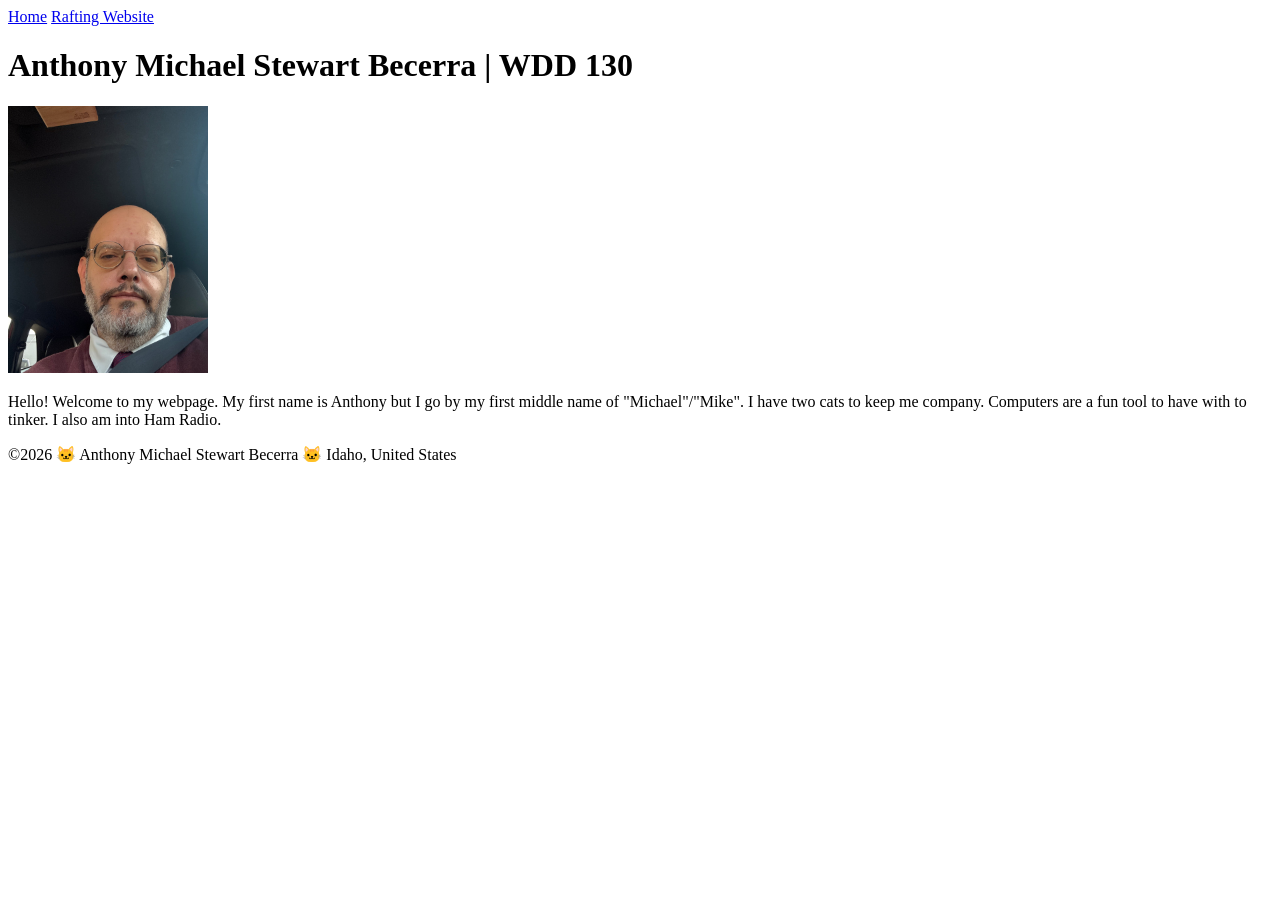
<file: index.html>
<!DOCTYPE html>
<html lang="en">

<head>
    <meta charset="UTF-8">
    <meta name="viewport" content="width=device-width, initial-scale=1.0">
    <title>Anthony Michael Stewart Becerra | WDD 130 </title>

</head>


<body>
    <header>
        <nav>
            <a href="#">Home</a>
            <a href="wwr/">Rafting Website</a>
        </nav>
    </header>
    <main>
        <h1>Anthony Michael Stewart Becerra | WDD 130</h1>
        <img src="images/profile.jpg" width="200" alt="Picture of Anthony">
        <p>Hello! Welcome to my webpage. My first name is Anthony but I go by my first
            middle name of "Michael"/"Mike". I have two cats to keep me company. Computers
            are a fun tool to have with to tinker. I also am into Ham Radio.
        </p>
    </main>
    <footer>
        <p>&copy;2026 🐱 Anthony Michael Stewart Becerra 🐱 Idaho, United States</p>
    </footer>
</body>

</html>
</file>
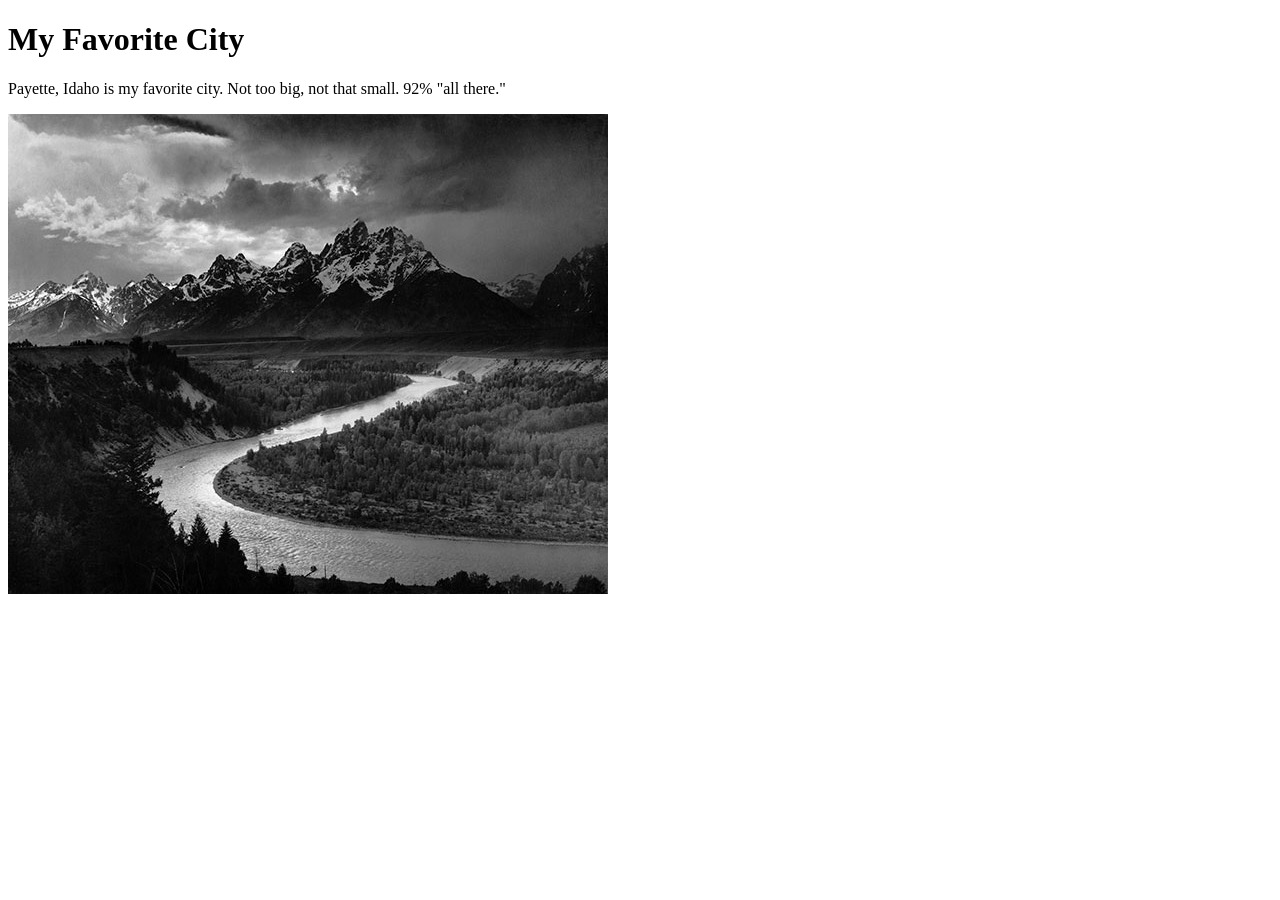
<file: week01/favorite-city.html>
<!DOCTYPE html>
<html lang="en">

<head>
    <meta charset="UTF-8">
    <meta name="viewport" content="width=device-width, initial-scale=1.0">
    <title>Week 1 - My Favorite City</title>
</head>

<body>
    <h1>My Favorite City</h1>
    <p>Payette, Idaho is my favorite city. Not too big, not that small. 92% "all there."</p>
    <img src="images/payette.jpg" alt="Picture of Payette, Idaho">


</html>
</file>
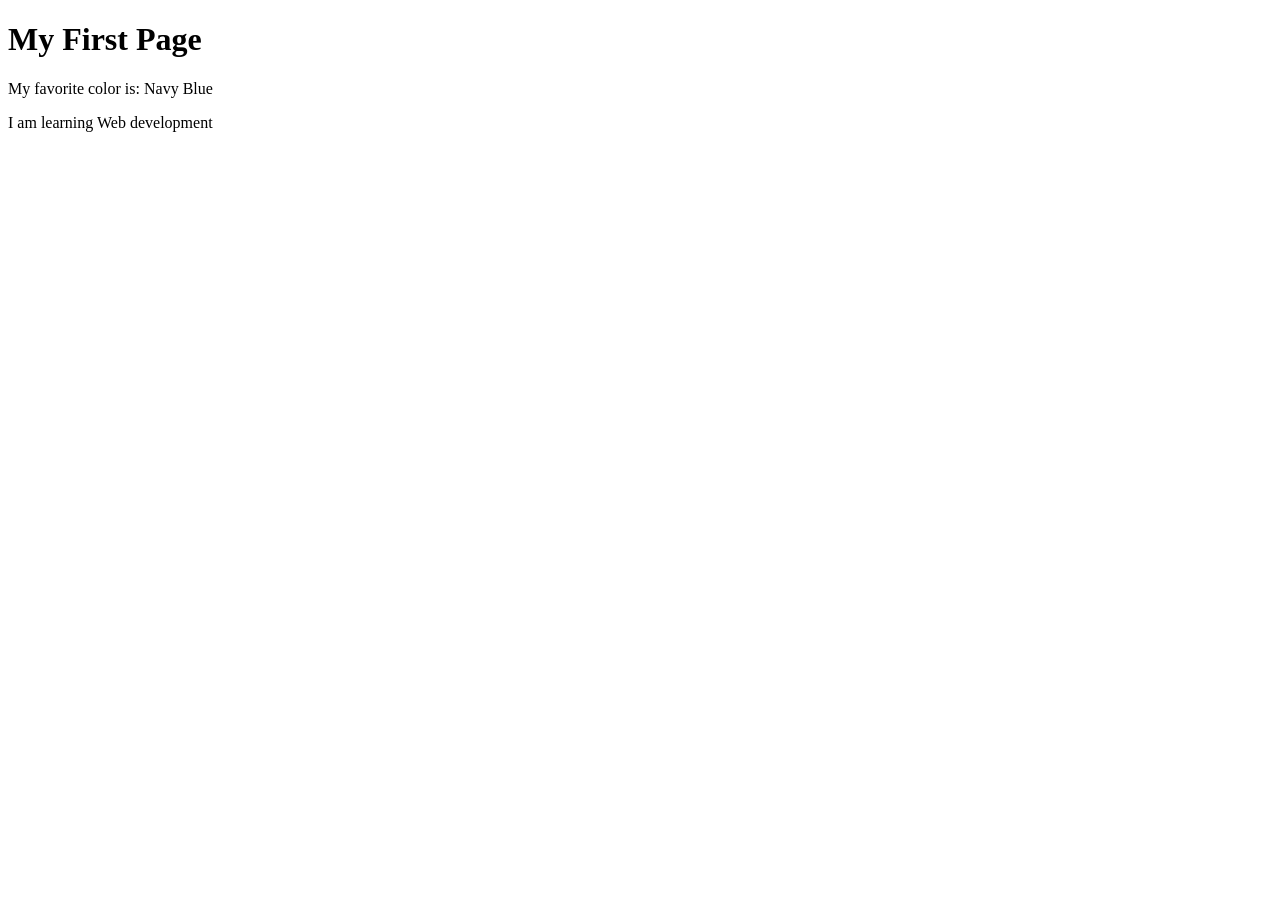
<file: week01/first-page.html>
<!DOCTYPE html>
<html lang="en">

<head>
    <meta charset="UTF-8">
    <meta name="viewport" content="width=device-width, initial-scale=1.0">
    <title>My First Page</title>
</head>

<body>
    <h1>My First Page</h1>
    <p>My favorite color is: Navy Blue </p>
    <p>I am learning Web development</p>
</body>

</html>
</file>
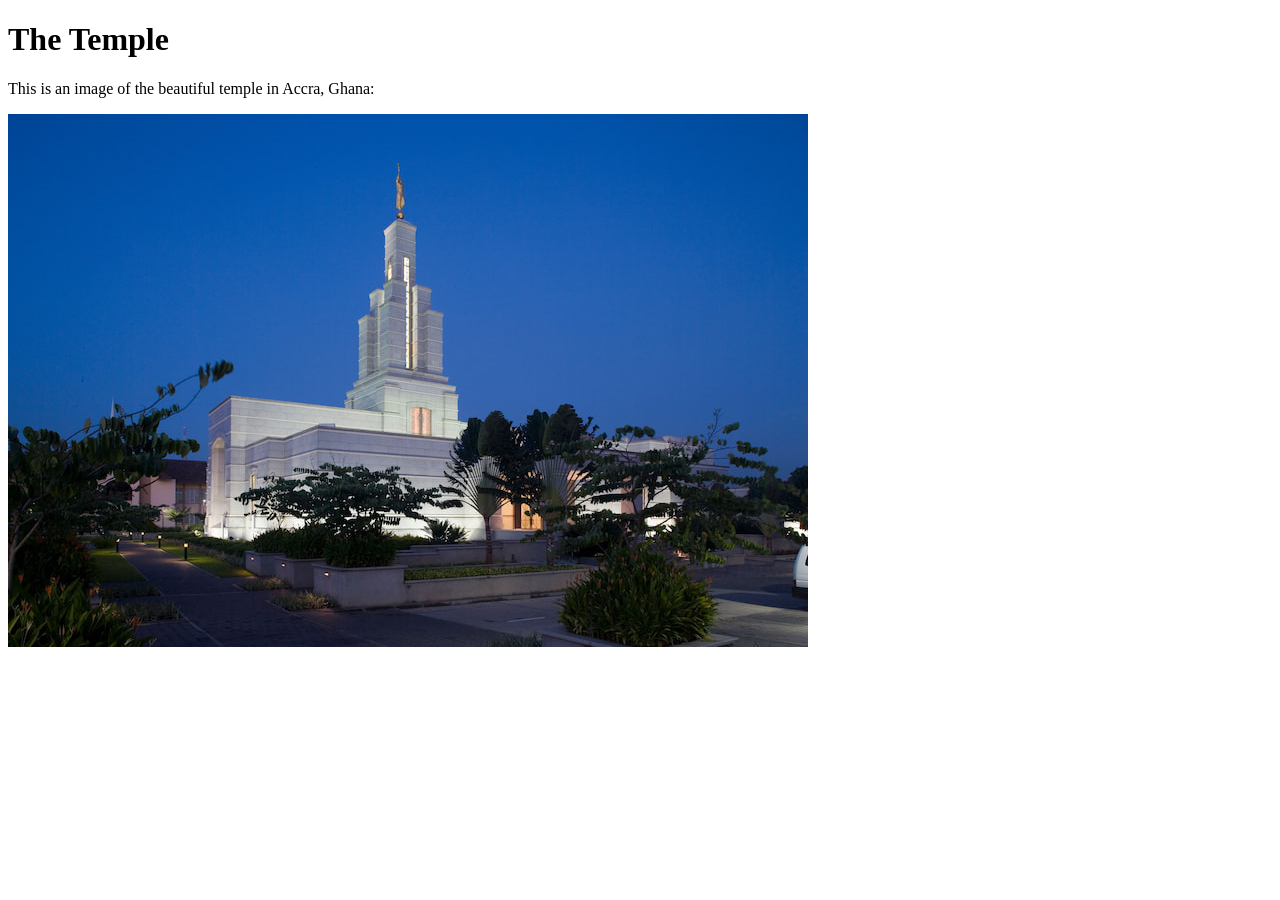
<file: week01/images-solution.html>
<!DOCTYPE html>
<html lang="en">
<head>
    <meta charset="UTF-8">
    <meta name="viewport" content="width=device-width, initial-scale=1.0">
    <title>Temple Image</title>
</head>
<body>
    <h1>The Temple</h1>
    <p>This is an image of the beautiful temple in Accra, Ghana:</p>
    <img src="images/temple-small.jpg" alt="The Accra Ghana Temple">
    
</body>
</html>
</file>
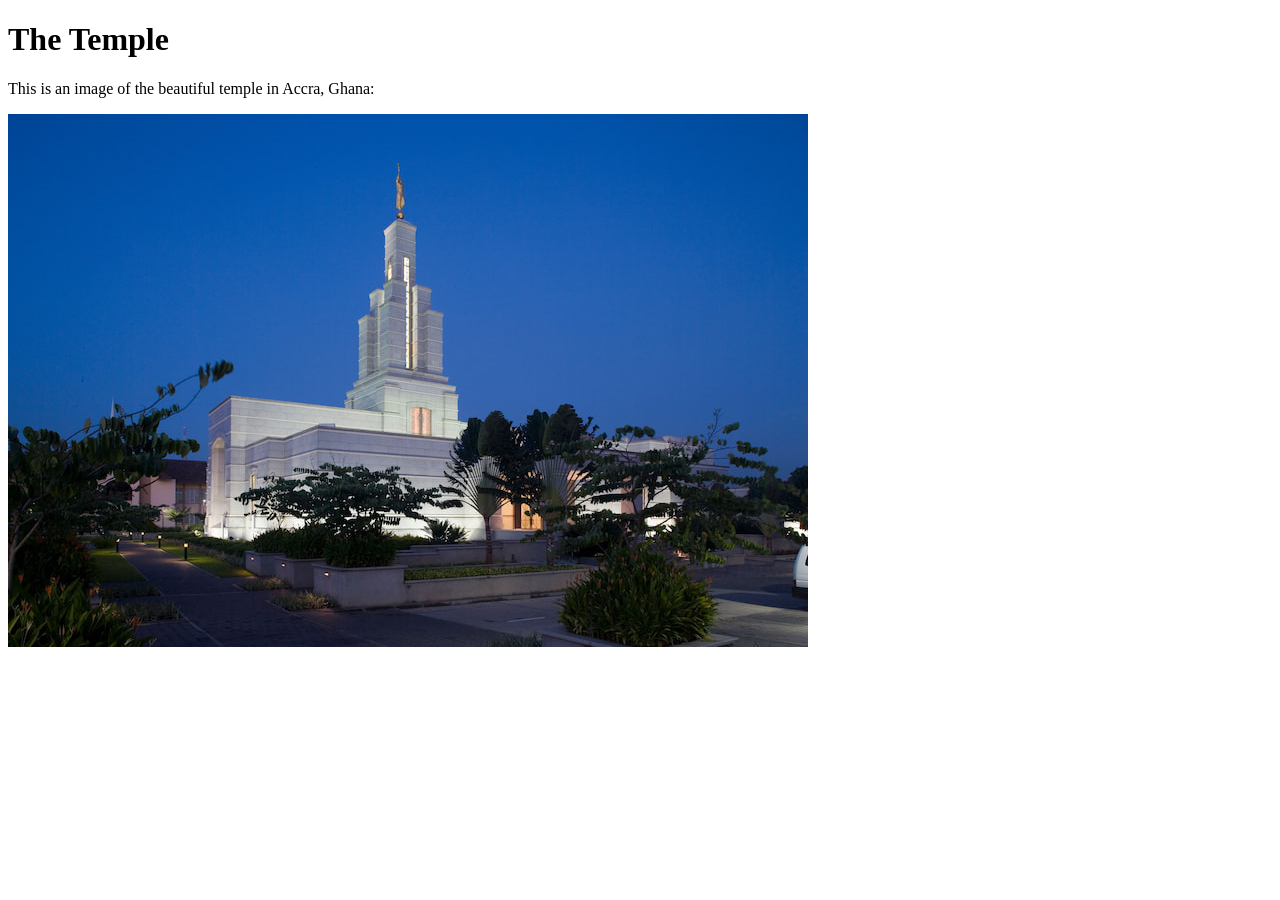
<file: week01/images.html>
<!DOCTYPE html>
<html lang="en">

<head>
    <meta charset="UTF-8">
    <meta name="viewport" content="width=device-width, initial-scale=1.0">
    <title>Temple Image</title>
</head>

<body>
    <h1>The Temple</h1>
    <p>This is an image of the beautiful temple in Accra, Ghana:</p>
    <img src="images/temple-small.jpg" alt="The Accra Ghana Temple">

</body>

</html>
</file>
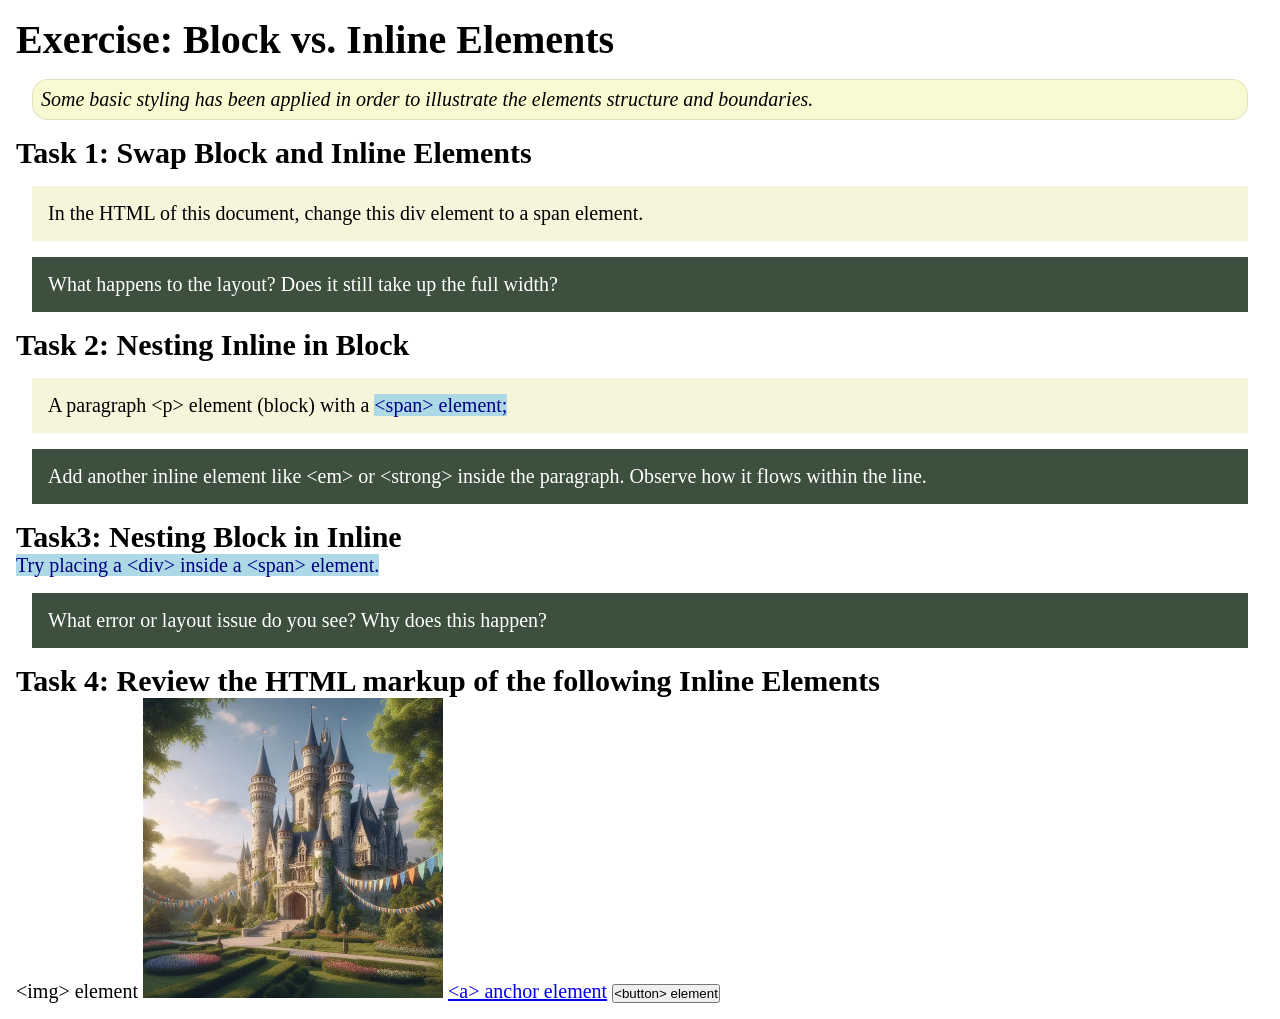
<file: week02/block-vs-inline.html>
<!DOCTYPE html>
<html lang="en">

<head>
    <meta charset="UTF-8">
    <meta name="viewport" content="width=device-width, initial-scale=1.0">
    <title>Exercise: Block vs. Inline Elements</title>
    <link rel="stylesheet" href="styles/block-vs-inline.css">
</head>

<body>
    <main>
        <h1>Exercise: Block vs. Inline Elements</h1>
        <p class="note">Some basic styling has been applied in order to illustrate the elements structure and
            boundaries.</p>

        <h2>Task 1: Swap Block and Inline Elements</h2>
        <div>In the HTML of this document, change this div element to a span element.</div>

        <p class="question">What happens to the layout? Does it still take up the full width?</p>

        <h2>Task 2: Nesting Inline in Block</h2>
        <p>A paragraph &lt;p&gt; element (block) with a <span>&lt;span&gt; element;</span></p>
        <p class="question">Add another inline element like &lt;em&gt; or &lt;strong&gt; inside the paragraph. Observe
            how it flows within the line.</p>

        <h2>Task3: Nesting Block in Inline</h2>
        <span>Try placing a &lt;div&gt; inside a &lt;span&gt; element.</span>
            <p class="question">What error or layout issue do you see? Why does this happen?</p>


            <h2>Task 4: Review the HTML markup of the following Inline Elements</h2>
        &lt;img&gt; element
        <img src="images/castle.webp" alt="placeholder image (images are inline)" width="300" height="300">
        <a href="https://churchofjesuschrist.org">&lt;a&gt; anchor element</a>
        <button type="button">&lt;button&gt; element</button>
    </main>
</body>

</html>
</file>
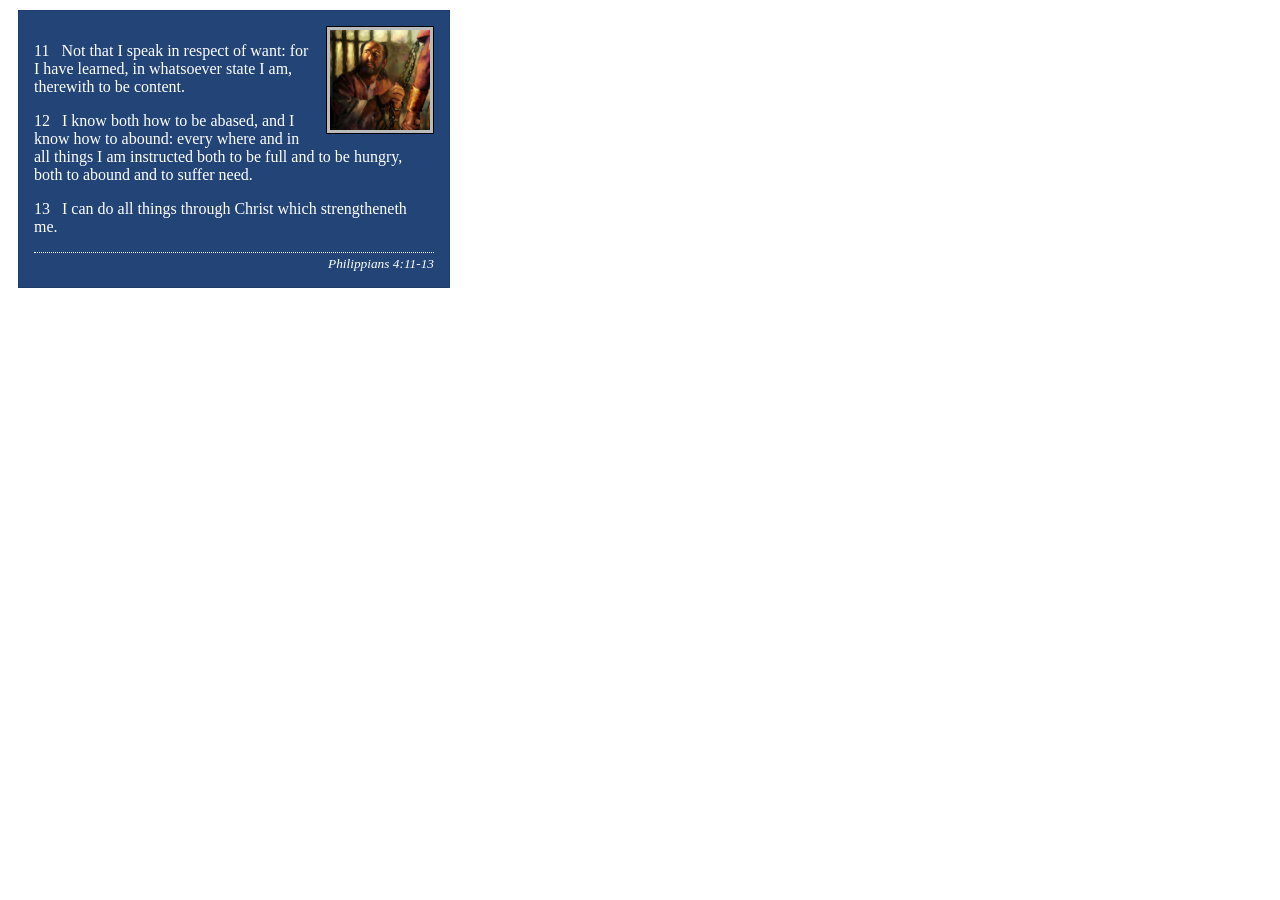
<file: week02/box-model-solution.html>
<!DOCTYPE html>
<html lang="en">
<head>
    <meta charset="UTF-8">
    <meta name="viewport" content="width=device-width, initial-scale=1.0">
    <title>Box Model Activity</title>
    <link rel="stylesheet" href="styles/box-model-solution.css">
</head>
<body>
    <main>
        <div class="callout">
            <img src="images/apostle-paul-imprisoned.webp" alt="Paul the Apostle - Imprisoned in Rome" width="200" height="200">
            <blockquote>
                <p>11 &nbsp; Not that I speak in respect of want: for I have learned, in whatsoever state I am, therewith to be content.</p>
                <p>12 &nbsp; I know both how to be abased, and I know how to abound: every where and in all things I am instructed both to be full and to be hungry, both to abound and to suffer need.</p>
                <p>13 &nbsp; I can do all things through Christ which strengtheneth me.</p>
            </blockquote>
            <cite>Philippians 4:11-13</cite>
        </div>
    </main>
</body>
</html>
</file>
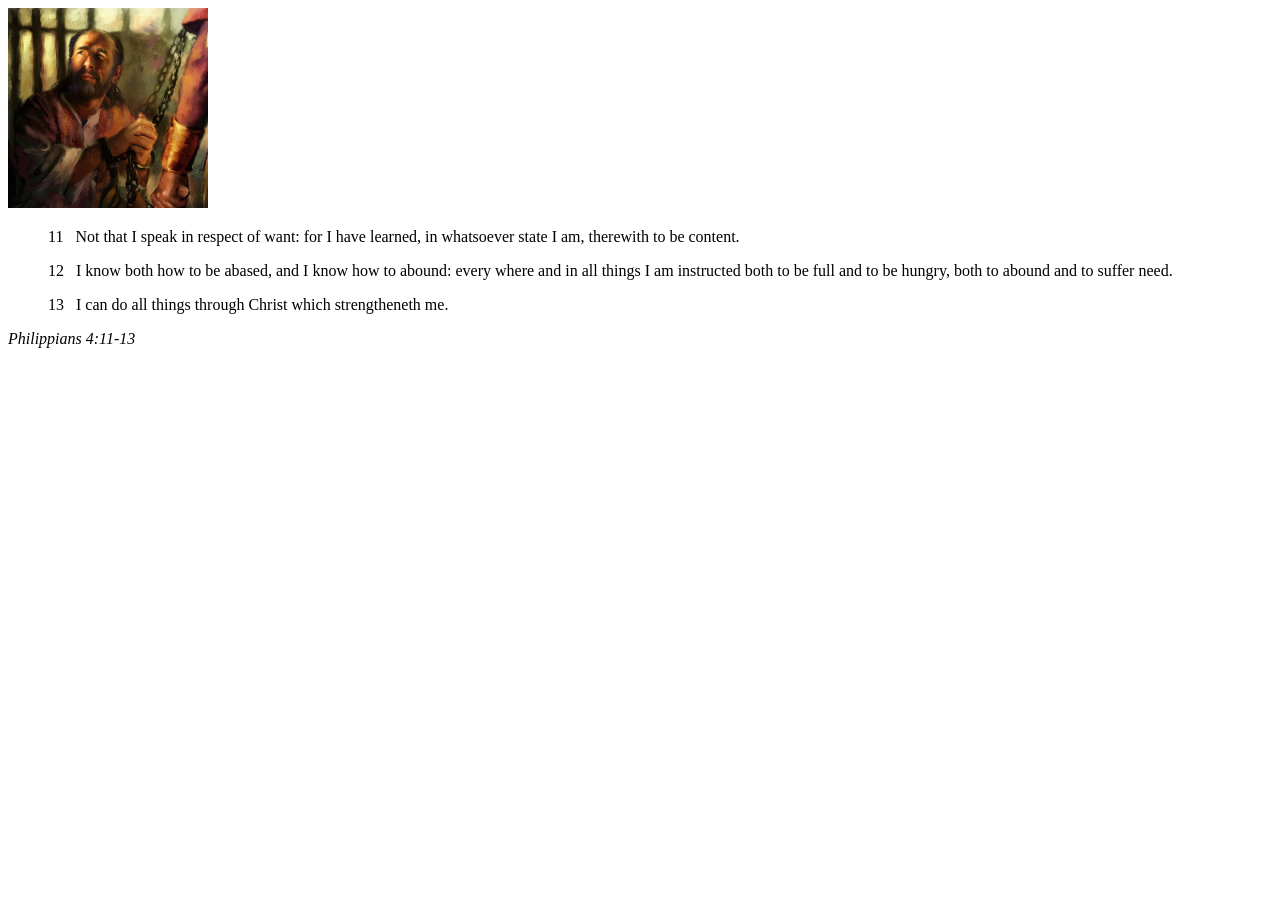
<file: week02/box-model.html>
<!DOCTYPE html>
<html lang="en">
<head>
    <meta charset="UTF-8">
    <meta name="viewport" content="width=device-width, initial-scale=1.0">
    <title>Box Model Activity</title>
</head>
<body>
    <main>
        <div class="callout">
            <img src="images/apostle-paul-imprisoned.webp" alt="Paul the Apostle - Imprisoned in Rome" width="200" height="200">
            <blockquote>
                <p>11 &nbsp; Not that I speak in respect of want: for I have learned, in whatsoever state I am, therewith to be content.</p>
                <p>12 &nbsp; I know both how to be abased, and I know how to abound: every where and in all things I am instructed both to be full and to be hungry, both to abound and to suffer need.</p>
                <p>13 &nbsp; I can do all things through Christ which strengtheneth me.</p>
            </blockquote>
            <cite>Philippians 4:11-13</cite>
        </div>
    </main>
</body>
</html>
</file>
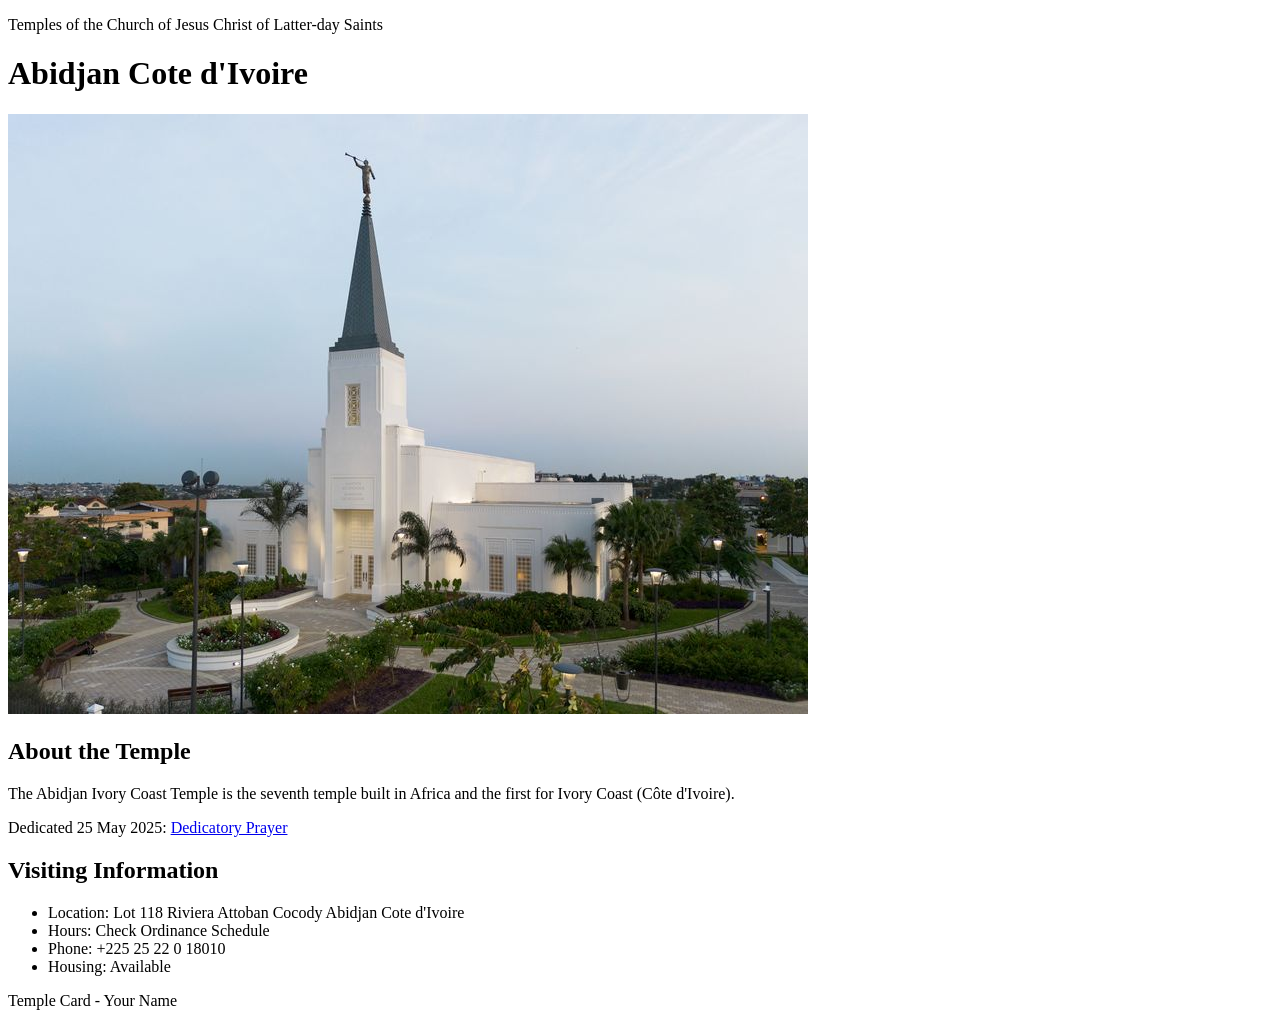
<file: week02/temple.html>
<!DOCTYPE html>
<html lang="en">

<head>
    <meta charset="UTF-8">
    <meta name="viewport" content="width=device-width, initial-scale=1.0">
    <title>Temple Card - Abidjan Cote d'Ivoire</title>
</head>

<body>
    <header>
        <p>Temples of the Church of Jesus Christ of Latter-day Saints</p>
    </header>
    <main>
        <h1>Abidjan Cote d'Ivoire</h1>
        <picture>
            <img src="images/abidjan-ivory-coast.jpeg" alt="Abidjan Cote d'Ivoire Temple">
        </picture>
        <section>
            <h2>About the Temple</h2>
            <p>The Abidjan Ivory Coast Temple is the seventh temple built in Africa and the first for Ivory Coast (Côte
                d'Ivoire).</p>
            <p>Dedicated 25 May 2025: <a
                    href="https://www.churchofjesuschrist.org/temples/dedicatory-prayer/abidjan-ivory-coast-temple/2025-05-25?lang=eng"
                    target="_blank" rel="noopener noreferrer">Dedicatory Prayer</a></p>
        </section>
        <section>
            <h2>Visiting Information</h2>
            <ul>
                <li>Location: Lot 118 Riviera Attoban Cocody Abidjan Cote d'Ivoire</li>
                <li>Hours: Check Ordinance Schedule</li>
                <li>Phone: +225 25 22 0 18010</li>
                <li>Housing: Available</li>
            </ul>
        </section>
    </main>
    <footer>
        <p>Temple Card - Your Name</p>
    </footer>
</body>

</html>
</file>
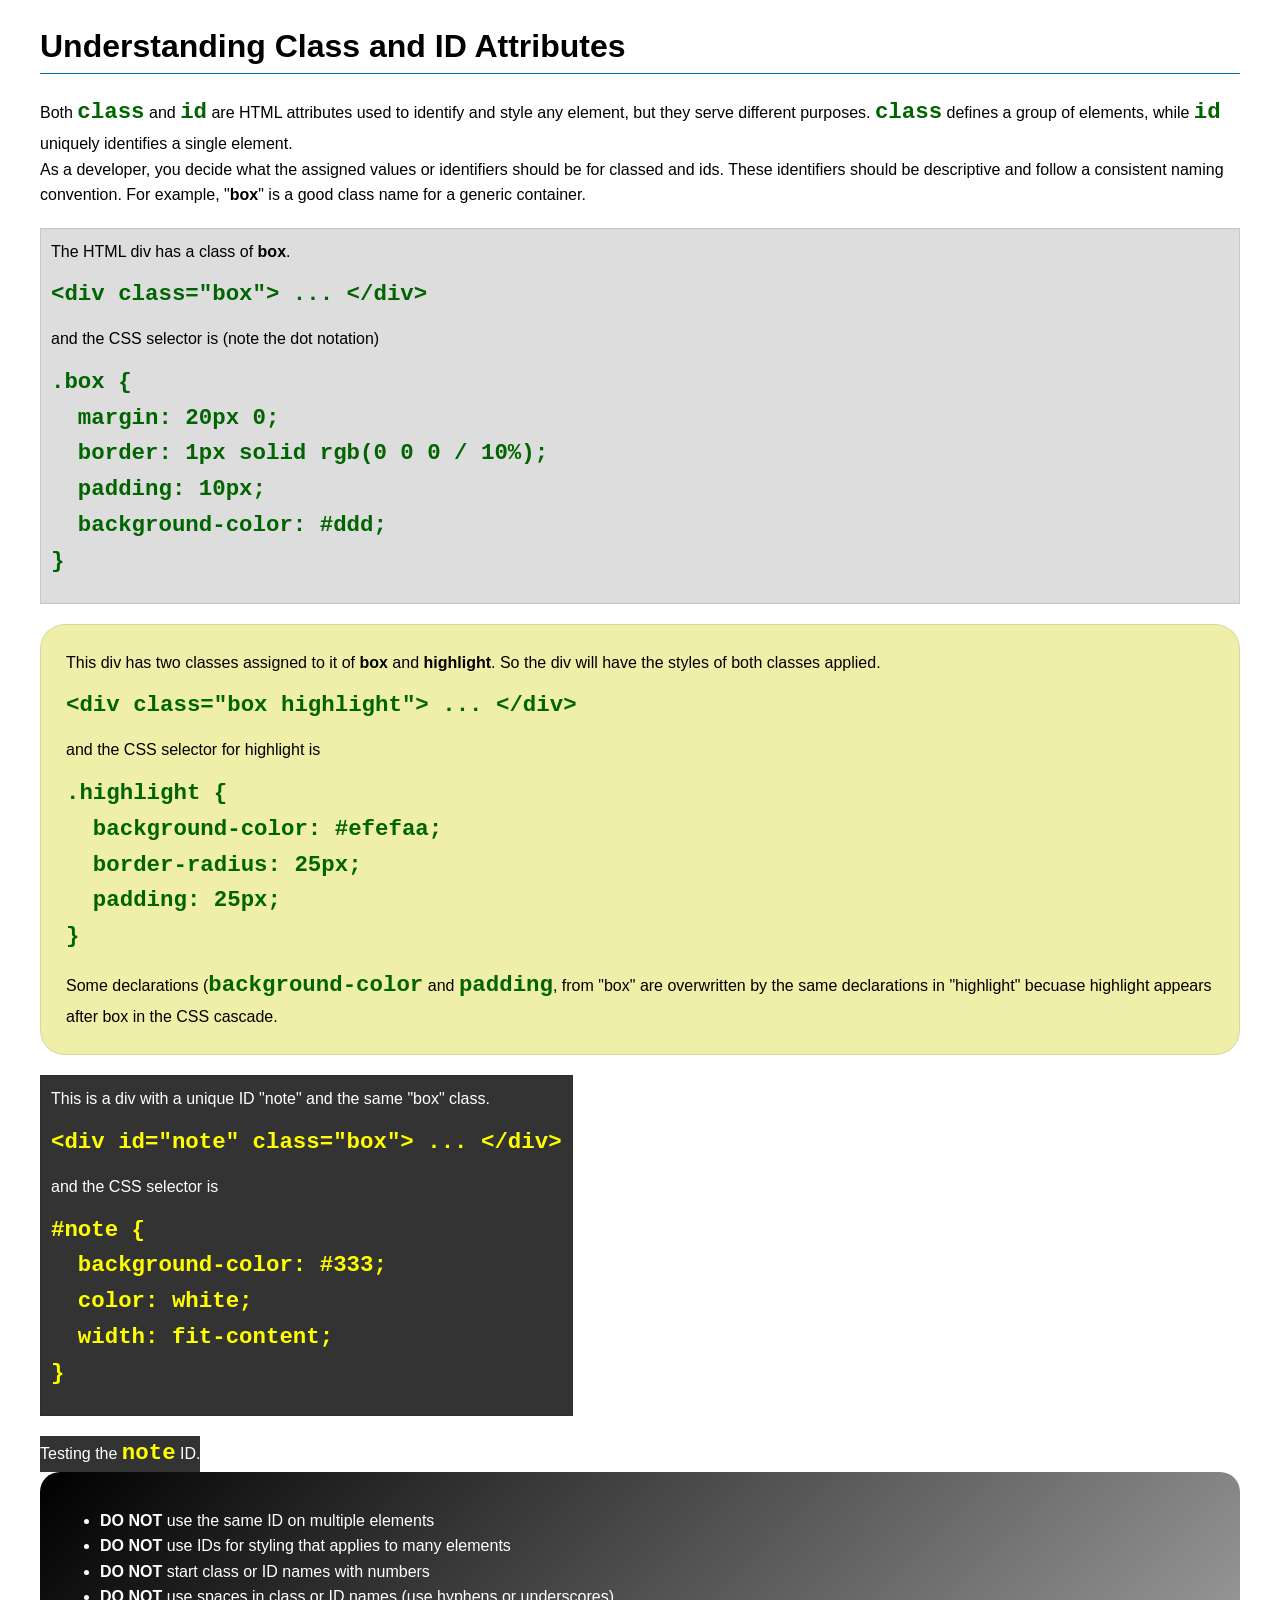
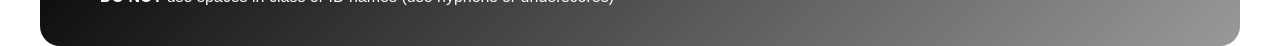
<file: week03/class-and-id.html>
<!DOCTYPE html>
<html lang="en">

<head>
    <meta charset="UTF-8">
    <meta name="viewport" content="width=device-width, initial-scale=1.0">
    <title>Class vs ID Attributes</title>
    <link rel="stylesheet" href="styles/class-and-id.css">
</head>

<body>
    <h1>Understanding Class and ID Attributes</h1>
    <p>Both <code>class</code> and <code>id</code> are HTML attributes used to identify and style any element, but they
        serve different purposes. <code>class</code> defines a group of elements, while <code>id</code> uniquely
        identifies a single element.</p>
    <p>As a developer, you decide what the assigned values or identifiers should be for classed and ids. These
        identifiers should be
        descriptive and follow a consistent naming convention. For example, "<strong>box</strong>" is a good class name
        for a generic container.</p>
    <div class="box">
        <p>The HTML div has a class of <strong>box</strong>.</p>
        <pre><code class="html">&lt;div class="box"&gt; ... &lt;/div&gt;</code></pre>
        and the CSS selector is (note the dot notation)
        <pre><code class="css">.box {
  margin: 20px 0;
  border: 1px solid rgb(0 0 0 / 10%);
  padding: 10px;
  background-color: #ddd; 
}</code></pre>
    </div>

    <div class="box highlight">
        <p>This div has two classes assigned to it of <strong>box</strong> and <strong>highlight</strong>. So the div
            will have the styles of both classes applied.</p>
        <pre><code class="html">&lt;div class="box highlight"&gt; ... &lt;/div&gt;</code></pre>
        and the CSS selector for highlight is
        <pre><code class="css">.highlight {
  background-color: #efefaa;
  border-radius: 25px;
  padding: 25px;
}</code></pre>
<p>Some declarations (<code>background-color</code> and <code>padding</code>, from "box" are overwritten by the same declarations in "highlight" becuase highlight appears after box in the CSS cascade.</p>
    </div>

    <div id="note" class="box">
        <p>This is a div with a unique ID "note" and the same "box" class.</p>
        <pre><code class="html">&lt;div id="note" class="box"&gt; ... &lt;/div&gt;</code></pre>
        and the CSS selector is
        <pre><code class="css">#note {
  background-color: #333;
  color: white;
  width: fit-content;
}</code></pre>
    </div>

    <div id="note">
        <p>Testing the <code>note</code> ID.</p>
    </div>

    <section id="best-practice">
        <ul>
            <li><strong>DO NOT</strong> use the same ID on multiple elements</li>
            <li><strong>DO NOT</strong> use IDs for styling that applies to many elements</li>
            <li><strong>DO NOT</strong> start class or ID names with numbers</li>
            <li><strong>DO NOT</strong> use spaces in class or ID names (use hyphens or underscores)</li>
        </ul>
    </section>




</body>

</html>
</file>
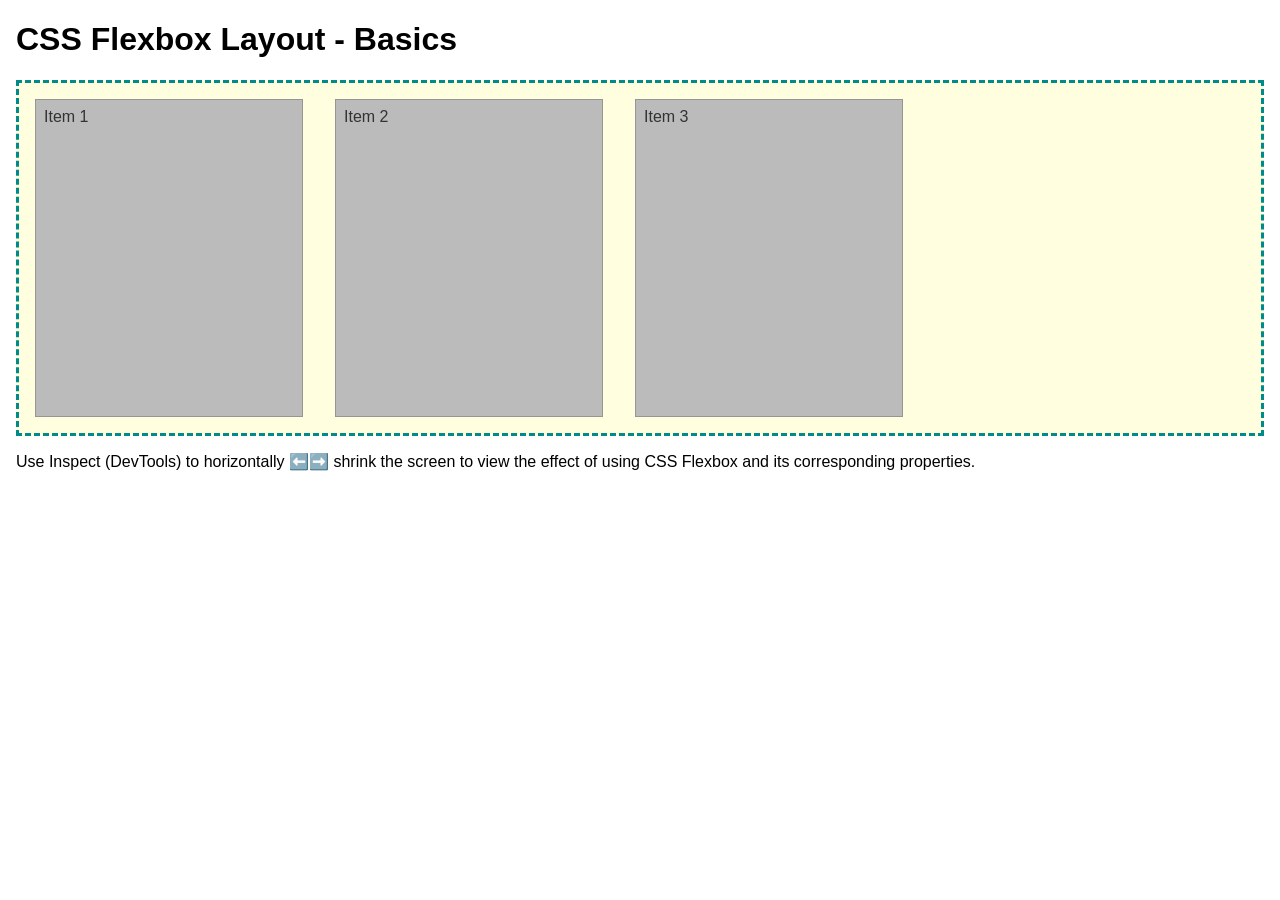
<file: week04/flexbox-layout.html>
<!DOCTYPE html>
<html lang="en">
<head>
    <meta charset="UTF-8">
    <meta name="viewport" content="width=device-width, initial-scale=1.0">
    <title>CSS Flexbox Layout - Basics</title>
    <link rel="stylesheet" href="styles/flexbox.css">
</head>
<body>
    <main>
        <h1>CSS Flexbox Layout - Basics</h1>
        <div class="flex-container">
            <div class="flex-item item1">Item 1</div>
            <div class="flex-item item2">Item 2</div>
            <div class="flex-item item3">Item 3</div>
        </div>
        <p>Use Inspect (DevTools) to horizontally ⬅️➡️ shrink the screen to view the effect of using CSS Flexbox and its corresponding properties.</p>
    </main>
</body>
</html>
</file>
<file: week02/styles/block-vs-inline.css>
* {
    margin: 0;
    padding: 0;
}

body {
    font-size: 20px;
    margin: 1rem;
}

p,
div {
    background-color: beige;
    margin: 1rem;
    padding: 1rem;
}

span {
    color: navy;
    background-color: lightblue;
}

code {
    margin: 0;
    padding: 0;
    color: green;
    font-size: 1.2rem;
}

.note {
    font-style: italic;
    background-color: lightgoldenrodyellow;
    border-radius: 1rem;
    border: 1px solid rgb(0 0 0 / 10%);
    margin: 1rem;
    padding: .5rem;
}

.question {
    background-color: #3d503d;
    color: #fff;
}
</file>
<file: week02/styles/box-model-solution.css>
.callout {
    max-width: 400px;
    margin: 10px;
    border: 1px solid rgba(0, 0, 0, .1);
    padding: 15px;
    background-color: #247;
    color: #fff;
}

.callout img {
    float: right;
    margin: 0 0 10px 15px;
    border: 1px solid #000;
    padding: 3px;
    background-color: #bbb;
    width: 100px;
    height: auto;

}

blockquote {
    margin: 0;
}

cite {
    display: block;
    border-top: 1px dotted #fff;
    padding-top: 3px;
    text-align: right;
    font-size: smaller;
}
</file>
<file: week03/styles/class-and-id.css>
body {
    font-family: Arial, sans-serif;
    line-height: 1.6;
    margin: 0;
    padding: 0 40px;
}

h1 {
    border-bottom: 1px solid rgb(0 110 182);
    padding-bottom: 0;
}



p {
    margin: 0;
}

code {
    color: darkgreen;
    font-weight: 700;
    font-size: 1.4rem;
}

/* Class examples - can be reused */

.box {
    margin: 20px 0;
    border: 1px solid rgb(0 0 0 / 10%);
    padding: 10px;
    background-color: #ddd; /* this is shorthand for #dddddd */
}

.highlight {
    background-color: #efefaa;
    border-radius: 25px;
    padding: 25px;
}

/* ID examples - should be unique */

#note {
    background-color: #333;
    color: white;
    width: fit-content;
}

#note code {
    color: yellow;
}

#best-practice {
    background: linear-gradient(135deg, #000 0%, #999 100%);
    color: white;
    border-radius: 20px;
    padding: 20px
}
</file>
<file: week04/styles/flexbox.css>
body {
    font-family: Helvetica, Arial, sans-serif;
    margin: 1rem;
}

.flex-container {
    border: 3px dashed darkcyan;
    background-color: lightyellow;
    display: flex;
    flex-wrap: wrap;
}

.flex-item {
    width: 250px;
    margin: 1rem;
    border: 1px solid rgb(0 0 0 / 20%);
    padding: 0.5rem;
    background-color: #bbb;
    color: #333;
}

.item1 {
    min-height: 100px;
}

.item2 {
    min-height: 200px;
}

.item3 {
    min-height: 300px;
}
</file>
